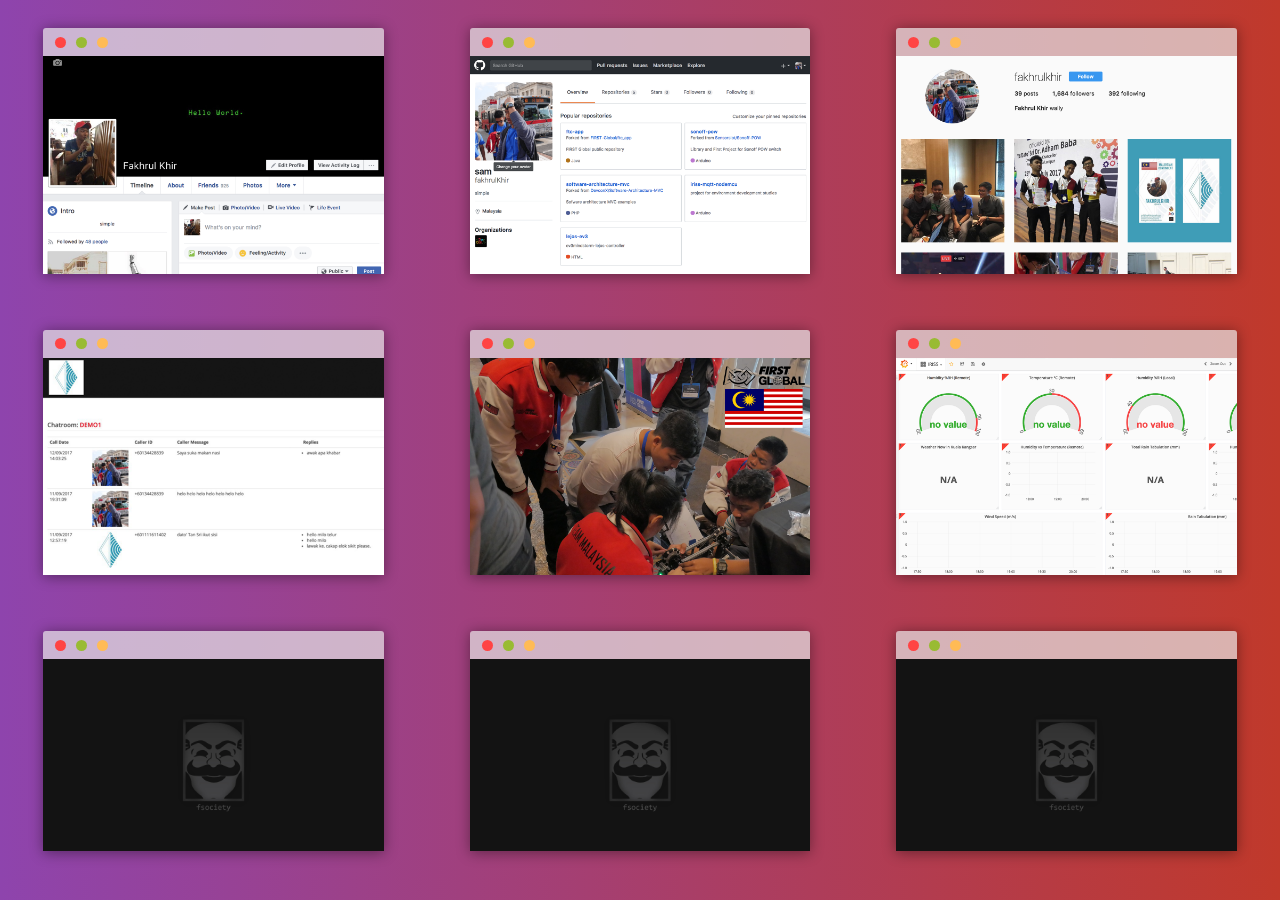
<file: index.html>
<!doctype html>

<!--
   __       _    _                _ _  ___     _      
  / _| __ _| | _| |__  _ __ _   _| | |/ / |__ (_)_ __ 
 | |_ / _` | |/ / '_ \| '__| | | | | ' /| '_ \| | '__|
 |  _| (_| |   <| | | | |  | |_| | | . \| | | | | |   
 |_|  \__,_|_|\_\_| |_|_|   \__,_|_|_|\_\_| |_|_|_|   
-->

<html>
<head>
  <title>sam.olio.network</title>
  <link rel="icon" type="image/x-icon" href="img/olio-logo.png">
  <link rel="stylesheet" href="css/browser.css" media="screen,projection">
  <link rel="stylesheet" href="https://maxcdn.bootstrapcdn.com/bootstrap/3.2.0/css/bootstrap.min.css">

</head>
		
<div class="container-fluid">

<div class="row">
	<div class="col-xs-12 col-md-4">
	<div class="browser-mockup">
	<a href="http://www.facebook.com/fakhrulKhir">
  	<img src="img/facebook.png">
	</a>
	</div>
	</div>

	<div class="col-xs-12 col-md-4">
	<div class="browser-mockup">
	<a href="http://www.github.com/fakhrulKhir">
  	<img src="img/github.png">
	</a>
	</div>
	</div>

	<div class="col-xs-12 col-md-4">
	<div class="browser-mockup">
	<a href="http://www.instagram.com/fakhrulkhir">
  	<img src="img/instagram.png">
	</a>
	</div>
	</div>
</div>

<div class="row">
	<div class="col-xs-12 col-md-4">
	<div class="browser-mockup">
	<a href="http://139.59.18.204:6541/demo2">
  	<img src="img/rena.png">
	</a>
	</div>
	</div>

	<div class="col-xs-12 col-md-4">
	<div class="browser-mockup">
	<a href="https://www.bharian.com.my/node/250436">
  	<img src="img/firstglobal.png">
	</a>
	</div>
	</div>

	<div class="col-xs-12 col-md-4">
	<div class="browser-mockup">
	<a href="http://cloud.loranet.my">
  	<img src="img/iriss.png">
	</a>
	</div>
	</div>
</div>

<div class="row">
	<div class="col-xs-12 col-md-4">
	<div class="browser-mockup">
	<a href="http://olio.network">
  	<img src="img/fsociety.png">
	</a>
	</div>
	</div>

	<div class="col-xs-12 col-md-4">
	<div class="browser-mockup">
	<a href="http://olio.network">
  	<img src="img/fsociety.png">
	</a>
	</div>
	</div>

	<div class="col-xs-12 col-md-4">
	<div class="browser-mockup">
	<a href="http://olio.network">
  	<img src="img/fsociety.png">
	</a>
	</div>
	</div>
</div>

</div>

</html>
</file>
<file: css/browser.css>
.browser-mockup {
  border-top: 2em solid rgba(230, 230, 230, 0.7);
  box-shadow: 0 0.1em 1em 0 rgba(0, 0, 0, 0.4);
  position: relative;
  border-radius: 3px 3px 0 0
}

.browser-mockup:before {
  display: block;
  position: absolute;
  content: '';
  top: -1.25em;
  left: 1em;
  width: 0.5em;
  height: 0.5em;
  border-radius: 50%;
  background-color: #f44;
  box-shadow: 0 0 0 2px #f44, 1.5em 0 0 2px #9b3, 3em 0 0 2px #fb5;
}
    
.browser-mockup.with-tab:after {
  display: block;
  position: absolute;
  content: '';
  top: -2em;
  left: 5.5em;
  width: 20%;
  height: 0em;
  border-bottom: 2em solid white;
  border-left: 0.8em solid transparent;
  border-right: 0.8em solid transparent;
}

.browser-mockup.with-url:after {
  display: block;
  position: absolute;
  content: '';
  top: -1.6em;
  left: 5.5em;
  width: calc(100% - 6em);
  height: 1.2em;
  border-radius: 2px;
  background-color: white;
}

.browser-mockup > * {
  display: block;
}

/* Custom code for the demo */

body {
  background: linear-gradient(to right, #8e44ad, #c0392b);
  display: flex;
}

.browser-mockup {
  margin: 2em;
  flex: 1;
}

img {
  width: 100%;
}
</file>
